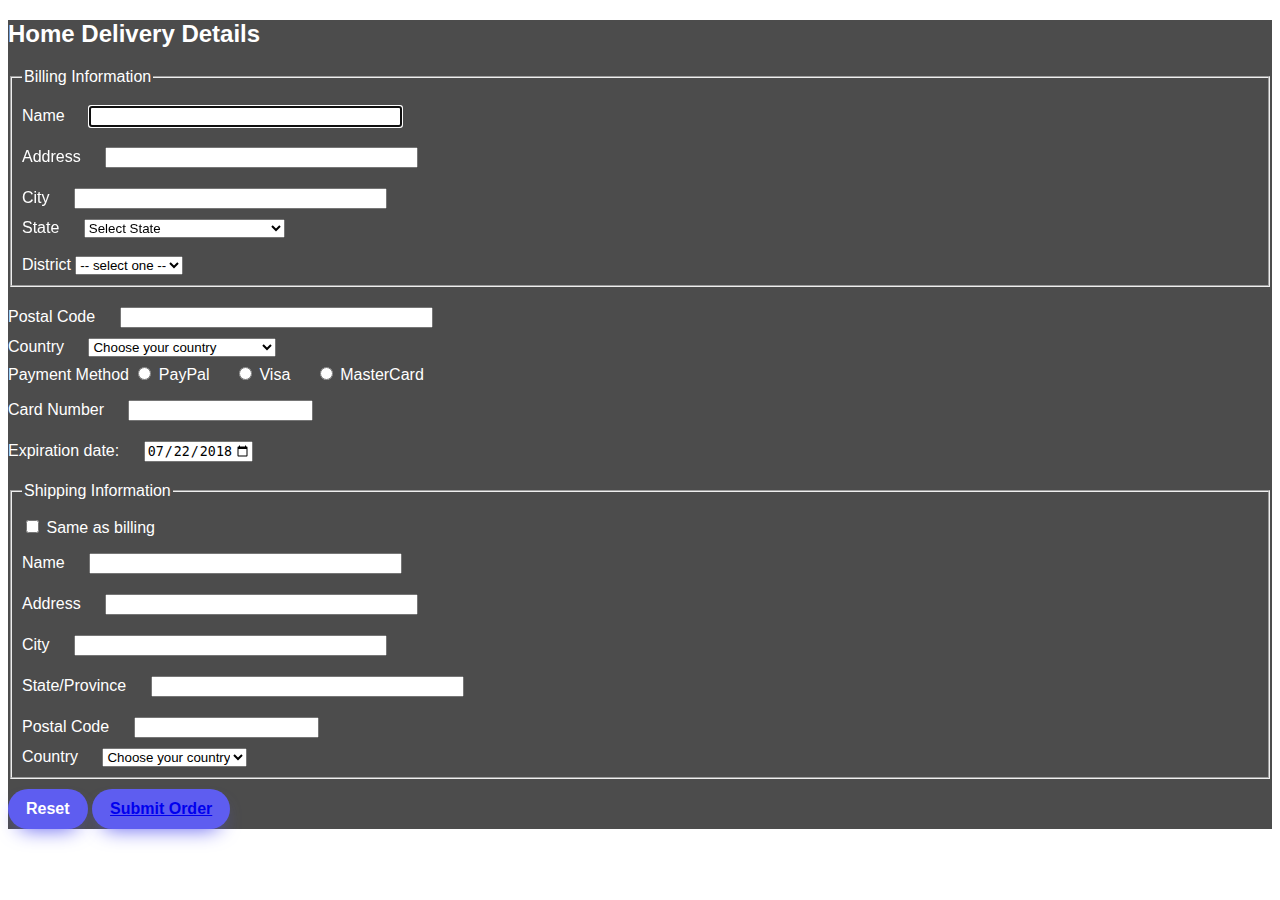
<file: shipping.html>
<!DOCTYPE html>
<html lang="en">
<head>
    <meta charset="UTF-8">
    <meta http-equiv="X-UA-Compatible" content="IE=edge">
    <meta name="viewport" content="width=device-width, initial-scale=1.0">
    
    <link rel="stylesheet" href="css/hg.css">
    <title>Home Delivery Details</title>
</head>
<body>

     <div class="content">
  
     <h2>Home Delivery Details</h2>
 
 
 
         <div class="main">
              
             <form action="../chapter10/order.php" method="post" name="order" id="order">
                 <fieldset>
                     <legend>Billing Information</legend>
                     <div>
                         <label for="name" class="label">Name</label>
                         <input name="name" type="text" id="name" size="36" maxlength="20">
                     </div>
                     <div>
                         <label for="address" class="label">Address</label>
                         <input name="address" type="text" id="address" size="36" maxlength="50">
                     </div>
                     <div>
                         <label for="city" class="label">City</label>
                         <input name="city" type="text" id="city" size="36" minlength="5" maxlength="18">
                     </div>
                     <div>
                        <form>
                            <label for="city" class="form-group" for="inputState"> State</label> 
                              <!-- <h3 for="inputState"> State</h3> -->
                              <select class="form-control" id="inputState">
                                                  <option value="SelectState">Select State</option>
                                                  <option value="Andra Pradesh">Andra Pradesh</option>
                                                  <option value="Arunachal Pradesh">Arunachal Pradesh</option>
                                                  <option value="Assam">Assam</option>
                                                  <option value="Bihar">Bihar</option>
                                                  <option value="Chhattisgarh">Chhattisgarh</option>
                                                  <option value="Goa">Goa</option>
                                                  <option value="Gujarat">Gujarat</option>
                                                  <option value="Haryana">Haryana</option>
                                                  <option value="Himachal Pradesh">Himachal Pradesh</option>
                                                  <option value="Jammu and Kashmir">Jammu and Kashmir</option>
                                                  <option value="Jharkhand">Jharkhand</option>
                                                  <option value="Karnataka">Karnataka</option>
                                                  <option value="Kerala">Kerala</option>
                                                  <option value="Madya Pradesh">Madya Pradesh</option>
                                                  <option value="Maharashtra">Maharashtra</option>
                                                  <option value="Manipur">Manipur</option>
                                                  <option value="Meghalaya">Meghalaya</option>
                                                  <option value="Mizoram">Mizoram</option>
                                                  <option value="Nagaland">Nagaland</option>
                                                  <option value="Orissa">Orissa</option>
                                                  <option value="Punjab">Punjab</option>
                                                  <option value="Rajasthan">Rajasthan</option>
                                                  <option value="Sikkim">Sikkim</option>
                                                  <option value="Tamil Nadu">Tamil Nadu</option>
                                                  <option value="Telangana">Telangana</option>
                                                  <option value="Tripura">Tripura</option>
                                                  <option value="Uttaranchal">Uttaranchal</option>
                                                  <option value="Uttar Pradesh">Uttar Pradesh</option>
                                                  <option value="West Bengal">West Bengal</option>
                                                  <option disabled style="background-color:#aaa; color:#fff">UNION Territories</option>
                                                  <option value="Andaman and Nicobar Islands">Andaman and Nicobar Islands</option>
                                                  <option value="Chandigarh">Chandigarh</option>
                                                  <option value="Dadar and Nagar Haveli">Dadar and Nagar Haveli</option>
                                                  <option value="Daman and Diu">Daman and Diu</option>
                                                  <option value="Delhi">Delhi</option>
                                                  <option value="Lakshadeep">Lakshadeep</option>
                                                  <option value="Pondicherry">Pondicherry</option>
                                                </select>
                            </div> <br>
                            <label for="city" class="form-group" for="inputState"> District
                            <!-- <h3  for="inputDistrict">District</h3>   -->
                              <select class="form-control" id="inputDistrict">
                                  <option value="">-- select one -- </option>
                              </select>
                            </label>
                          </form>
                     </div>
                     
                     <div>
                         <label for="zip" class="label">Postal Code</label>
                         <input name="zip" type="text" id="zip" size="36" maxlength="8">
                     </div>
                     <div>
                         <label for="country" class="label">Country</label>
                         <select name="country">
                             <option>Choose your country </option>
                             <option value="/us/">U.S.A. </option>
                             <option value="/us_espanol/">U.S.A. - Espa&ntilde;ol </option>
                             <option value="/af/">Afghanistan </option>
                             <option value="/al/">Albania </option>
                             <option value="/dz/">Algeria </option>
                             <option value="/as/">American Samoa </option>
                             <option value="/ad/">Andorra </option>
                             <option value="/ao/">Angola </option>
                             <option value="/ai/">Anguilla </option>
                             <option value="/ag/">Antigua </option>
                             <option value="/ar/">Argentina </option>
                             <option value="/am/">Armenia </option>
                             <option value="/aw/">Aruba </option>
                             <option value="/au/">Australia </option>
                             <option value="/at/">Austria </option>
                             <option value="/az/">Azerbaijan </option>
                             <option value="/bs/">Bahamas </option>
                             <option value="/bh/">Bahrain </option>
                             <option value="/bd/">Bangladesh </option>
                             <option value="/bb/">Barbados </option>
                             <option value="/ag/">Barbuda </option>
                             <option value="/by/">Belarus </option>
                             <option value="/be/">Belgium </option>
                             <option value="/bz/">Belize </option>
                             <option value="/bj/">Benin </option>
                             <option value="/bm/">Bermuda </option>
                             <option value="/bt/">Bhutan </option>
                             <option value="/bo/">Bolivia </option>
                             <option value="/an/">Bonaire </option>
                             <option value="/ba/">Bosnia-Herzegovina </option>
                             <option value="/bw/">Botswana </option>
                             <option value="/br/">Brazil </option>
                             <option value="/vg/">British Virgin Islands </option>
                             <option value="/bn/">Brunei </option>
                             <option value="/bg/">Bulgaria </option>
                             <option value="/bf/">Burkina Faso </option>
                             <option value="/bi/">Burundi </option>
                             <option value="/kh/">Cambodia </option>
                             <option value="/cm/">Cameroon </option>
                             <option value="/ca_english/">Canada - English </option>
                             <option value="/ca_french/">Canada - Francais </option>
                             <option value="/cv/">Cape Verde </option>
                             <option value="/ky/">Cayman Islands </option>
                             <option value="/cf/">Central African Republic </option>
                             <option value="/td/">Chad </option>
                             <option value="/gb/">Channel Islands </option>
                             <option value="/cl/">Chile </option>
                             <option value="/cn/">China </option>
                             <option value="/co/">Colombia </option>
                             <option value="/cg/">Congo - Brazzaville </option>
                             <option value="/cd/">Congo, The Republic of </option>
                             <option value="/ck/">Cook Islands </option>
                             <option value="/cr/">Costa Rica </option>
                             <option value="/hr/">Croatia </option>
                             <option value="/an/">Curacao </option>
                             <option value="/cy/">Cyprus </option>
                             <option value="/cz/">Czech Republic </option>
                             <option value="/dk/">Denmark </option>
                             <option value="/dj/">Djibouti </option>
                             <option value="/dm/">Dominica </option>
                             <option value="/do/">Dominican Republic </option>
                             <option value="/ec/">Ecuador </option>
                             <option value="/eg/">Egypt </option>
                             <option value="/sv/">El Salvador </option>
                             <option value="/gq/">Equatorial Guinea </option>
                             <option value="/er/">Eritrea </option>
                             <option value="/ee/">Estonia </option>
                             <option value="/et/">Ethiopia </option>
                             <option value="/fo/">Faroe Islands </option>
                             <option value="/fj/">Fiji </option>
                             <option value="/fi/">Finland </option>
                             <option value="/fr/">France </option>
                             <option value="/gf/">French Guiana </option>
                             <option value="/pf/">French Polynesia </option>
                             <option value="/ga/">Gabon </option>
                             <option value="/gm/">Gambia </option>
                             <option value="/ge/">Georgia </option>
                             <option value="/de/">Germany </option>
                             <option value="/gh/">Ghana </option>
                             <option value="/gi/">Gibraltar </option>
                             <option value="/gr/">Greece </option>
                             <option value="/gl/">Greenland </option>
                             <option value="/gd/">Grenada </option>
                             <option value="/gp/">Guadeloupe </option>
                             <option value="/gu/">Guam </option>
                             <option value="/gt/">Guatemala </option>
                             <option value="/gw/">Guinea Bissau </option>
                             <option value="/gn/">Guinea </option>
                             <option value="/gy/">Guyana </option>
                             <option value="/ht/">Haiti </option>
                             <option value="/hn/">Honduras </option>
                             <option value="/hk/">Hong Kong </option>
                             <option value="/hu/">Hungary </option>
                             <option value="/is/">Iceland </option>
                             <option value="/in/">India </option>
                             <option value="/id/">Indonesia </option>
                             <option value="/ir/">Iran </option>
                             <option value="/iq/">Iraq </option>
                             <option value="/ie/">Ireland </option>
                             <option value="/il/">Israel </option>
                             <option value="/it/">Italy </option>
                             <option value="/ci/">Ivory Coast </option>
                             <option value="/jm/">Jamaica </option>
                             <option value="/jp/">Japan </option>
                             <option value="/jo/">Jordan </option>
                             <option value="/kz/">Kazakhstan </option>
                             <option value="/ke/">Kenya </option>
                             <option value="/kw/">Kuwait </option>
                             <option value="/kg/">Kyrgyzstan </option>
                             <option value="/la/">Laos </option>
                             <option value="/lv/">Latvia </option>
                             <option value="/lb/">Lebanon </option>
                             <option value="/ls/">Lesotho </option>
                             <option value="/lr/">Liberia </option>
                             <option value="/ly/">Libya </option>
                             <option value="/li/">Liechtenstein </option>
                             <option value="/lt/">Lithuania </option>
                             <option value="/lu/">Luxembourg </option>
                             <option value="/mo/">Macau </option>
                             <option value="/mk/">Macedonia, The Republic of </option>
                             <option value="/mg/">Madagascar </option>
                             <option value="/mw/">Malawi </option>
                             <option value="/my/">Malaysia </option>
                             <option value="/mv/">Maldives </option>
                             <option value="/ml/">Mali </option>
                             <option value="/mt/">Malta </option>
                             <option value="/mh/">Marshall Islands </option>
                             <option value="/mq/">Martinique </option>
                             <option value="/mr/">Mauritania </option>
                             <option value="/mu/">Mauritius </option>
                             <option value="/mx/">Mexico </option>
                             <option value="/fm/">Micronesia </option>
                             <option value="/md/">Moldova </option>
                             <option value="/mc/">Monaco </option>
                             <option value="/mn/">Mongolia </option>
                             <option value="/me/">Montenegro </option>
                             <option value="/ms/">Montserrat </option>
                             <option value="/ma/">Morocco </option>
                             <option value="/mz/">Mozambique </option>
                             <option value="/mm/">Myanmar/Burma </option>
                             <option value="/na/">Namibia </option>
                             <option value="/np/">Nepal </option>
                             <option value="/an/">Netherlands Antilles </option>
                             <option value="/nl/">Netherlands </option>
                             <option value="/nc/">New Caledonia </option>
                             <option value="/nz/">New Zealand </option>
                             <option value="/ni/">Nicaragua </option>
                             <option value="/ne/">Niger </option>
                             <option value="/ng/">Nigeria </option>
                             <option value="/no/">Norway </option>
                             <option value="/om/">Oman </option>
                             <option value="/pk/">Pakistan </option>
                             <option value="/pw/">Palau </option>
                             <option value="/pa/">Panama </option>
                             <option value="/pg/">Papua New Guinea </option>
                             <option value="/py/">Paraguay </option>
                             <option value="/pe/">Peru </option>
                             <option value="/ph/">Philippines </option>
                             <option value="/pl/">Poland </option>
                             <option value="/pt/">Portugal </option>
                             <option value="/pr/">Puerto Rico </option>
                             <option value="/qa/">Qatar </option>
                             <option value="/re/">Reunion </option>
                             <option value="/ro/">Romania </option>
                             <option value="/ru/">Russia </option>
                             <option value="/rw/">Rwanda </option>
                             <option value="/an/">Saba </option>
                             <option value="/mp/">Saipan </option>
                             <option value="/sm/">San Marino </option>
                             <option value="/sa/">Saudi Arabia </option>
                             <option value="/sn/">Senegal </option>
                             <option value="/rs/">Serbia </option>
                             <option value="/sc/">Seychelles </option>
                             <option value="/sl/">Sierra Leone </option>
                             <option value="/sg/">Singapore </option>
                             <option value="/sk/">Slovak Republic </option>
                             <option value="/si/">Slovenia </option>
                             <option value="/so/">Somalia </option>
                             <option value="/za/">South Africa </option>
                             <option value="/kr/">South Korea </option>
                             <option value="/es/">Spain </option>
                             <option value="/lk/">Sri Lanka </option>
                             <option value="/gp_english/">St. Barthelemy </option>
                             <option value="/vi/">St. Croix </option>
                             <option value="/an/">St. Eustatius </option>
                             <option value="/kn/">St. Kitts and Nevis </option>
                             <option value="/lc/">St. Lucia </option>
                             <option value="/an/">St. Maarten/St. Martin </option>
                             <option value="/vi/">St. Thomas </option>
                             <option value="/vc/">St. Vincent </option>
                             <option value="/sd/">Sudan </option>
                             <option value="/sr/">Suriname </option>
                             <option value="/sz/">Swaziland </option>
                             <option value="/se/">Sweden </option>
                             <option value="/ch/">Switzerland </option>
                             <option value="/sy/">Syria </option>
                             <option value="/tw/">Taiwan </option>
                             <option value="/tz/">Tanzania </option>
                             <option value="/th/">Thailand </option>
                             <option value="/tg/">Togo </option>
                             <option value="/vg/">Tortola </option>
                             <option value="/tt/">Trinidad and Tobago </option>
                             <option value="/tn/">Tunisia </option>
                             <option value="/tr/">Turkey </option>
                             <option value="/tm/">Turkmenistan </option>
                             <option value="/tc/">Turks and Caicos Islands </option>
                             <option value="/vi/">U.S. Virgin Islands </option>
                             <option value="/ug/">Uganda </option>
                             <option value="/ua/">Ukraine </option>
                             <option value="/ae/">United Arab Emirates </option>
                             <option value="/gb/">United Kingdom </option>
                             <option value="/uy/">Uruguay </option>
                             <option value="/us/">U.S.A. </option>
                             <option value="/uz/">Uzbekistan </option>
                             <option value="/vu/">Vanuatu </option>
                             <option value="/va/">Vatican City </option>
                             <option value="/ve/">Venezuela </option>
                             <option value="/vn/">Vietnam </option>
                             <option value="/wf/">Wallis &amp; Futuna </option>
                             <option value="/ye/">Yemen </option>
                             <option value="/zm/">Zambia </option>
                             <option value="/zw/">Zimbabwe </option>
                         </select>
                     </div>
                     <div><span class="label">Payment Method</span>
                         <input type="radio" name="payment" id="paypal" value="paypal">
                         <label for="paypal">PayPal</label>
                         <input type="radio" name="payment" id="visa" value="visa">
                         <label for="visa">Visa</label>
                         <input type="radio" name="payment" id="mastercard" value="mastercard">
                         <label for="mastercard">MasterCard</label>
                     </div>
                     <div id="creditCard" class="indent">
                         <div>
                             <label for="cardNumber" class="label">Card Number</label>
                             <input type="text" name="cardNumber" id="cardNumber" maxlength="20">
                         </div>
                         <div>
                            <label for="start">Expiration date:</label>

                            <input type="date" id="start" name="trip-start"
                                   value="2018-07-22"
                                   min="2018-01-01" max="2030-12-31">
                         </div>
                     </div>
                 </fieldset>
                 <fieldset>
                     <legend>Shipping Information</legend>
                     <div class="indent">
                         <input type="checkbox" name="hideShip" id="hideShip">
                         <label for="hideShip">Same as billing</label>
                     </div>
                     <div id="shipping">
                         <div>
                             <label for="shipName" class="label">Name</label>
                             <input name="shipName" type="text" id="shipName" size="36" maxlength="10">
                         </div>
                         <div>
                             <label for="shipAddress" class="label">Address</label>
                             <input name="shipAddress" type="text" id="shipAddress" size="36" maxlength="50">
                         </div>
                         <div>
                             <label for="shipCity" class="label">City</label>
                             <input name="shipCity" type="text" id="shipCity" size="36" maxlength="21">
                         </div>
                         <div>
                             <label for="shipState" class="label">State/Province</label>
                             <input name="shipState" type="text" id="shipState" size="36" maxlength="20">
                         </div>
                         <div>
                             <label for="shipZip" class="label">Postal Code</label>
                             <input name="shipZip" type="number" id="shipZip" size="36" minlength="6" maxlength="10">
                         </div>
                         <div>
                             <label for="shipCountry" class="label">Country</label>
                             <select name="shipCountry">
                                 <option>Choose your country </option>
                                 <option value="/us/">U.S.A. </option>
                                 <option value="/us_espanol/">U.S.A. - Espa&ntilde;ol </option>
                                 <option value="/af/">Afghanistan </option>
                                 <option value="/vu/">Vanuatu </option>
                                 <option value="/va/">Vatican City </option>
                                 <option value="/ve/">Venezuela </option>
                                 <option value="/vn/">Vietnam </option>
                                 <option value="/wf/">Wallis &amp; Futuna </option>
                                 <option value="/ye/">Yemen </option>
                                 <option value="/zm/">Zambia </option>
                                 <option value="/zw/">Zimbabwe </option>
                             </select>
                         </div>
                         

                     </div> <!-- END SHIPPING -->
                 </fieldset>
             </form>
             <button type = "reset" class = "button-34" class="center"> Reset </button>
             <button type = "submit" class = "button-34" class="center" id="submit"><a href="index.html">Submit Order</a>  </button>         </div>
     </div>
  
     <script src="https://ajax.googleapis.com/ajax/libs/jquery/1.7.2/jquery.min.js" ></script>

 <script src="js/app.js"></script>
 <script src="js/gh.js"></script>
</body>
</html>
</file>
<file: css/hg.css>
body {background-image: url(https://i.imgur.com/O3jmAnd.jpg); color: white; font-family: sans-serif;}
.content {background: rgba(0,0,0,.7);}
input,
fieldset {
    margin-bottom: 10px;
    margin-top: 10px;
}
#required {
    color: red;
    margin-bottom: 20px;
    border: solid 1px grey;
    padding: 20px;
}
fieldset {
    padding: 10px;
}
#terms {
    margin-right: 15px;
}
.error {
    color: red;
}
label {
    margin-right: 20px;
}
.button-34 {
	background: #5E5DF0;
	border-radius: 999px;
	box-shadow: #5E5DF0 0 10px 20px -10px;
	box-sizing: border-box;
	color: #FFFFFF;
	cursor: pointer;
	font-family: Inter,Helvetica,"Apple Color Emoji","Segoe UI Emoji",NotoColorEmoji,"Noto Color Emoji","Segoe UI Symbol","Android Emoji",EmojiSymbols,-apple-system,system-ui,"Segoe UI",Roboto,"Helvetica Neue","Noto Sans",sans-serif;
	font-size: 16px;
	font-weight: 700;
	line-height: 24px;
	opacity: 1;
	outline: 0 solid transparent;
	padding: 8px 18px;
	user-select: none;
	-webkit-user-select: none;
	touch-action: manipulation;
	width: fit-content;
	word-break: break-word;
	border: 0;
	justify-content: center;
	align-items: center;
}
</file>
